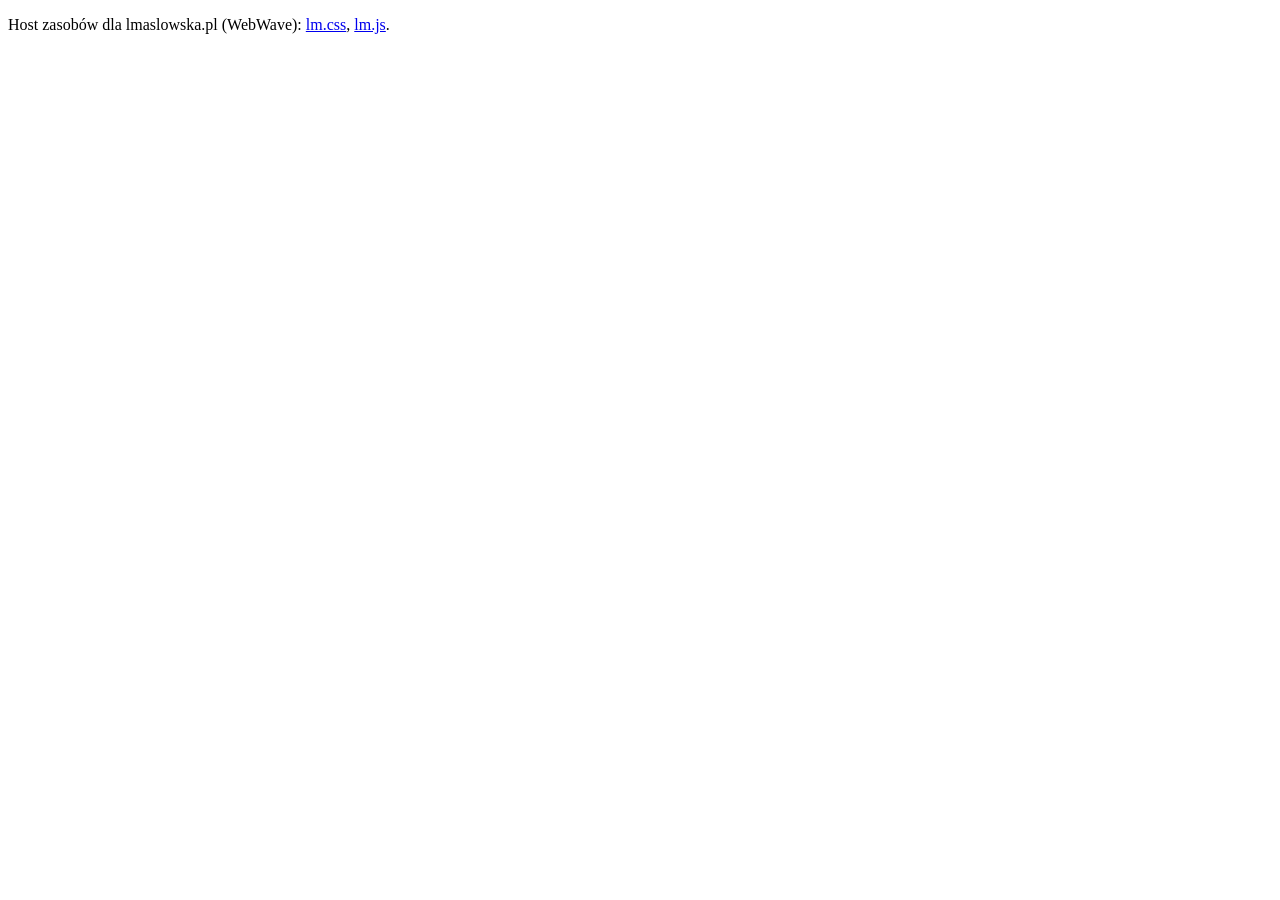
<file: index.html>
<!DOCTYPE html>
<html lang="pl">
<head>
<meta charset="UTF-8">
<meta name="robots" content="noindex">
<title>lm-web — assets</title>
</head>
<body>
<p>Host zasobów dla lmaslowska.pl (WebWave): <a href="lm.css">lm.css</a>, <a href="lm.js">lm.js</a>.</p>
</body>
</html>
</file>
